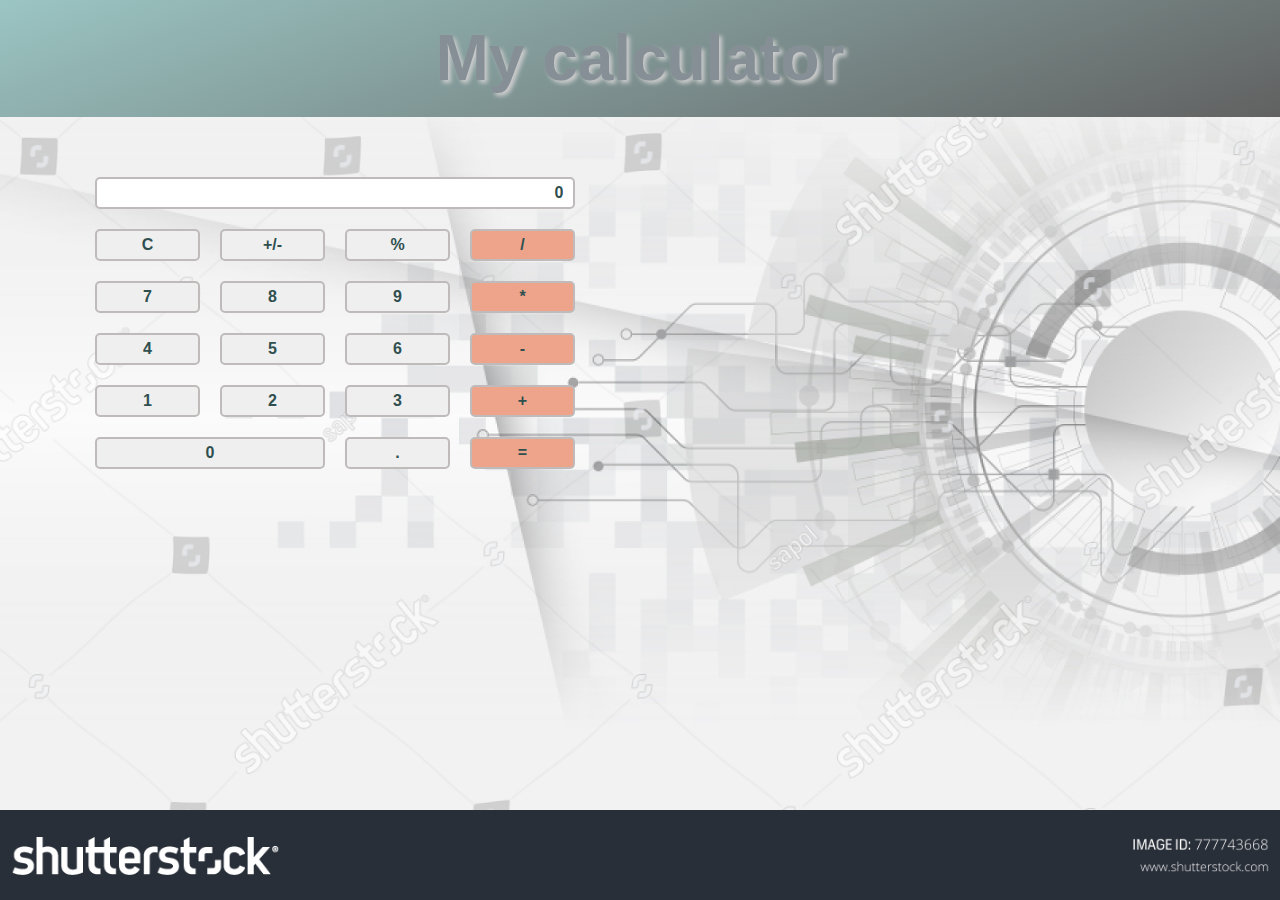
<file: index.html>
<!DOCTYPE HTML>
<html lang="en" xmlns="http://www.w3.org/1999/xhtml">
<head>
<title>Calculator</title>
<meta charset="utf-8">
<meta name="viewport" content="width=device-width, initial-scale=1, shrink-to-fit=no">
<link rel="stylesheet" href="https://stackpath.bootstrapcdn.com/bootstrap/4.4.1/css/bootstrap.min.css" integrity="sha384-Vkoo8x4CGsO3+Hhxv8T/Q5PaXtkKtu6ug5TOeNV6gBiFeWPGFN9MuhOf23Q9Ifjh" crossorigin="anonymous">
<link rel="stylesheet" type="text/css" href="calc.css">
</head>
<body>
<header class="text-center">
    <h1>My calculator</h1>
</header>

    <div class="container">

    <form name="calc" action="">
        <table cellpadding=0 cellspacing=0 align="center">
            <p class="chain"></p>
            <tr>
                <td id="contain" colspan=4 align="middle">
                    <input type="text" id="ReadOut" value="0"/>
                </td>
            </tr>
            <tr>
                <td ><input name="btnClear" type="Button"
                            value="C" onclick="clearDisplay()"/></td>
                <td><input name="btnNeg" type="button"
                           value="+/-" onclick="negValue()"/></td>
                <td><input name="btnPercent" type="Button"
                           value="%" onclick="Percent()"/></td>
                <td><input class="action" name="btnDivide" type="Button"
                           value=" / " onclick="setOperation('/')"/></td>
            </tr>
            <tr>
                <td><input  type="Button"
                           value="7" onclick="numPress(7)"></td>
                <td><input name="btnEight" type="Button"
                           value="8" onclick="numPress(8)"></td>
                <td><input name="btnNine" type="Button"
                           value="9" onclick="numPress(9)"></td>
                <td><input class="action" name="btnMultiply" type="Button"
                           value="*" onclick="setOperation('*')"/></td>
            </tr>
            <tr>
                <td><input name="btnFour" type="Button"
                           value="4" onclick="numPress(4)"></td>
                <td><input name="btnFive" type="Button"
                           value="5" onclick="numPress(5)"></td>
                <td><input name="btnSix" type="Button"
                           value="6" onclick="numPress(6)"></td>
                <td><input class="action" name="btnMinus" type="Button"
                           value="-" onclick="setOperation('-')"/></td>
            </tr>
            <tr>
                <td><input name="btnOne" type="Button"
                           value="1" onclick="numPress(1)"></td>
                <td><input name="btnTwo" type="Button"
                           value="2" onclick="numPress(2)"></td>
                <td><input name="btnThree" type="Button"
                           value="3" onclick="numPress(3)"></td>
                <td><input class="action" name="btnPlus" type="Button"
                           value="+" onclick="setOperation('+')" /></td>
            </tr>
            <tr>
                <td colspan=2 align=middle><input name="btnZero" type="Button"
                                                   value="0" onclick="numPress(0)"></td>
                <td><input name="btnDecimal" type="Button"
                           value="." onclick="pressDecimal()"></td>
                <td><input class="action" name="btnEquals"   type="Button"
                           value="=" onclick="setOperation('=')"></td>
            </tr>
        </table>
    </form>
</div>

<script src="https://code.jquery.com/jquery-3.2.1.slim.min.js" integrity="sha384-KJ3o2DKtIkvYIK3UENzmM7KCkRr/rE9/Qpg6aAZGJwFDMVNA/GpGFF93hXpG5KkN" crossorigin="anonymous"></script>
<script src="https://cdnjs.cloudflare.com/ajax/libs/popper.js/1.12.9/umd/popper.min.js" integrity="sha384-ApNbgh9B+Y1QKtv3Rn7W3mgPxhU9K/ScQsAP7hUibX39j7fakFPskvXusvfa0b4Q" crossorigin="anonymous"></script>
<script src="https://maxcdn.bootstrapcdn.com/bootstrap/4.0.0/js/bootstrap.min.js" integrity="sha384-JZR6Spejh4U02d8jOt6vLEHfe/JQGiRRSQQxSfFWpi1MquVdAyjUar5+76PVCmYl" crossorigin="anonymous"></script>
<script type="text/javascript" src="calc.js"></script>

</body>
</html>
</file>
<file: calc.css>
html {
  width: 100%;
  height: 100%;
  font-family: Fantasy, Calibri, Arial, sans-serif;
  background: url(images/stock-vector.jpg) no-repeat center center fixed;
  -webkit-background-size: cover;
  -moz-background-size: cover;
  -o-background-size: cover;
  background-size: cover;
}

h1 {
  background: #ffffff;
  background-image: linear-gradient(-20deg, #616161 0%, #9bc5c3 100%);
  /*background: -moz-linear-gradient(-20deg, #616161 0%, #9bc5c3 100%);*/
  /*background: -webkit-linear-gradient(-20deg, #616161 0%, #9bc5c3 100%);*/
  /*background: -o-linear-gradient(-20deg, #616161 0%, #9bc5c3 100%);*/
  color: #868f96;
  text-shadow: 3px 3px 4px #cccccc;
  font-weight: bold;
  padding: 20px;
  margin: 0;
  font-size: 4rem;
  width: 100%;
  height: 100%;
}

 form {
  /*margin: 20px;*/
  min-width: 500px;
  align-items: center;
  /*position: absolute;*/
  /*top: 40px;*/
  /*left: 30px;*/
  float: left;
  /*clear: both;*/
}

table {
 	/*border: 2px solid #2F4F4F;*/
  width: 100%;
  align-items: center;
  margin-top: 50px;
  margin-right: 20px;
}


input {
  width: 100%;
  color: #2F4F4F;
  border-radius: 5px;
  /*margin: 1%;*/
  font-size: 1em;
  height: 2em;
  font-weight: bold;
  border: 2px solid #bfbbbb;
}

input:hover {
   	color: #ffffff;
   	background-color: #b0bfba;
  	}

td {
  height: 30px;
  width: 70px;
  padding: 2%;
  }

#contain input {
  width: 100%;
  text-align: right;
  padding-right: 2%;
  font-weight: bold;
}


.action {
  background-color: #eda48a;
}

input:focus {
  outline: none;
}

#chain {
  font-size: 1.26rem;
  height: 1.26rem;
  padding-top: 0.5rem;
}

.broken {
  animation: broken 2s;
  transform: translate3d(0,-2000px,0);
  opacity: 0;
}
</file>
